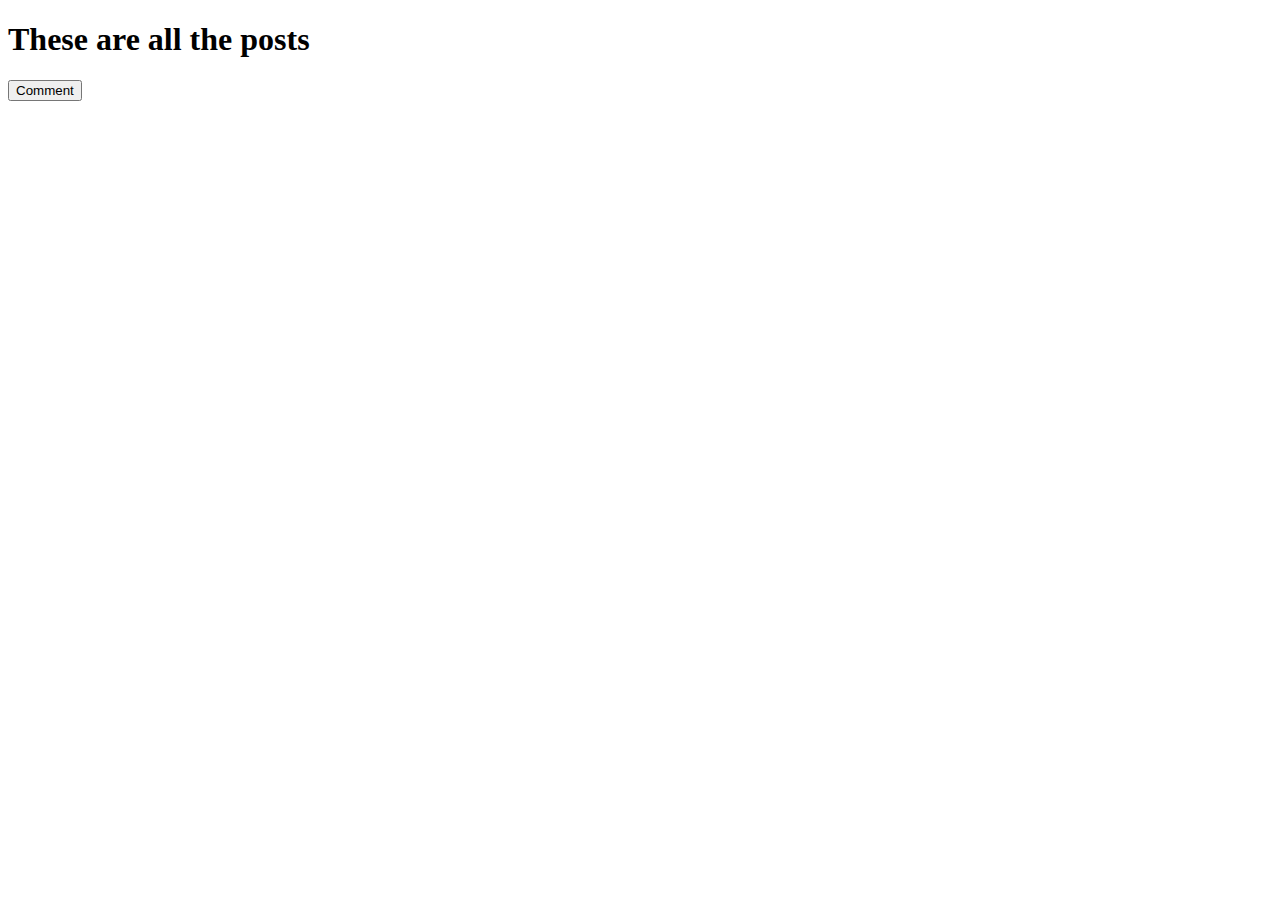
<file: src/main/resources/templates/ads/index.html>
<!DOCTYPE html>
<html lang="en" xmlns:th="http://www.thymeleaf.org">
<head th:replace="fragments/head :: head('List of all post')"></head>

<nav th:replace="fragments/navbar :: navbar"></nav>

<main class="container">
    <h1>These are all the posts</h1>

    <div th:each="post : ${posts}">
        <h2 th:text="${post.title}"></h2>
        <p th:text="${post.body}"></p>
        <button class="btn btn-primary">Comment</button>
    </div>

</main>

<footer th:replace="fragments/footer :: footer"></footer>

<script th:replace="fragments/scripts :: scripts"></script>

</html>
</file>
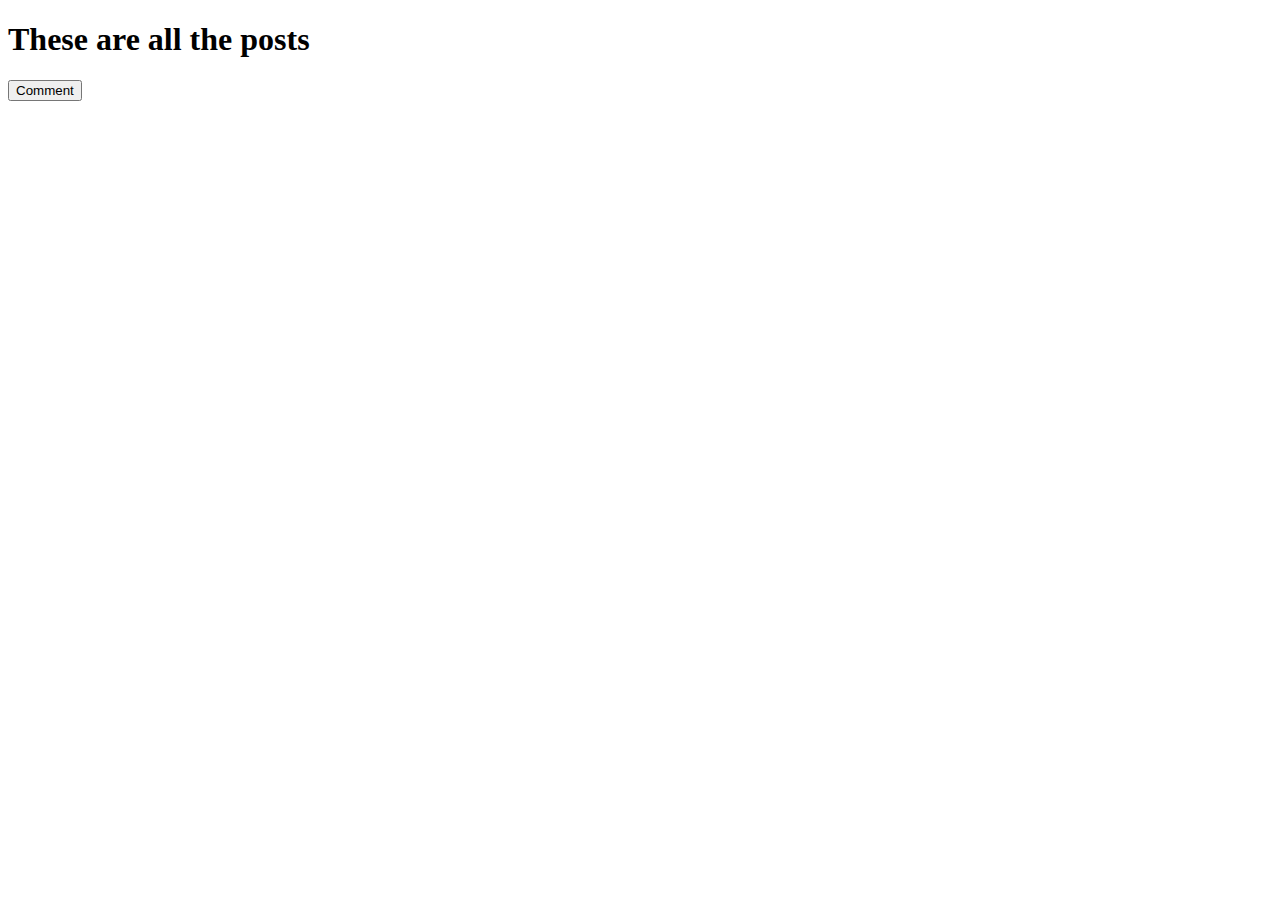
<file: src/main/resources/templates/posts/index.html>
<!DOCTYPE html>
<html lang="en" xmlns:th="http://www.w3.org/1999/xhtml">
<head th:replace="fragments/head :: head('List of all post')"></head>
<description class="container">
    <h1>These are all the posts</h1>

    <div th:each="post : ${posts}">
        <h2 th:text="${post.title}"></h2>
        <p th:text="${post.description}"></p>
        <button class="btn btn-primary">Comment</button>
    </div>

    <script th:replace="fragments/scripts :: scripts"></script>
</description>
</html>
</file>
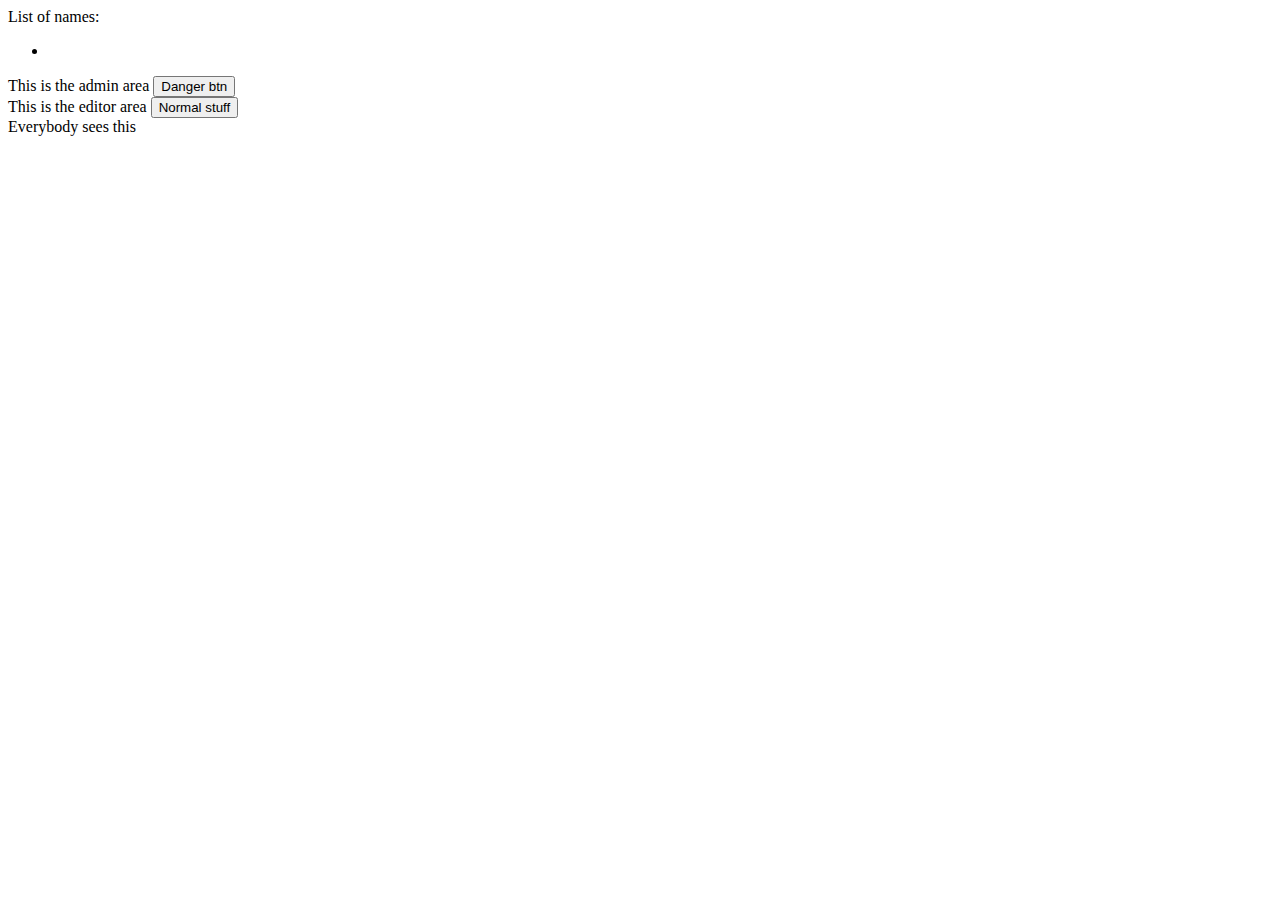
<file: src/main/resources/templates/lists.html>
<!DOCTYPE html>
<html lang="en" xmlns:th="http://www.thymeleaf.org">
<head>
    <div th:replace="fragments/many-fragments :: headerBasics"></div>
    <div th:replace="fragments/many-fragments :: someCSS"></div>
</head>
<description>

    List of names:

    <ul th:if="false">
        <li th:each="name : ${listOfNames}" th:text="${name}"></li>
    </ul>

    <div th:if="${role == 'admin'}">
        This is the admin area
        <button>Danger btn</button>
    </div>

    <div th:if="${role == 'editor'}">
        This is the editor area
        <button>Normal stuff</button>
    </div>

    <div>
        Everybody sees this
    </div>

    <input id="myHiddenData" type="hidden" th:value="${listOfNames}" />


    <div th:replace="fragments/header :: myLinks"></div>

</description>
</html>
</file>
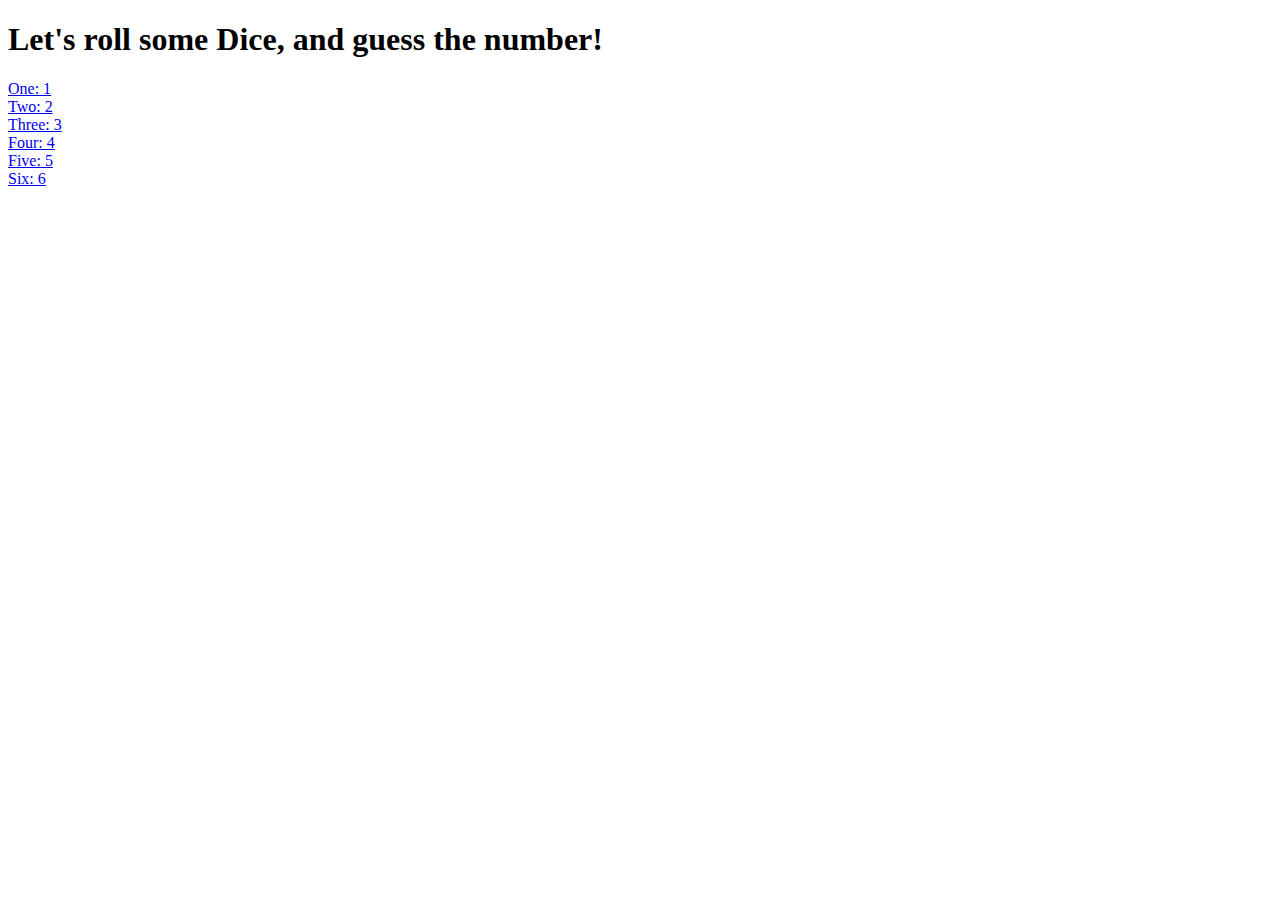
<file: src/main/resources/templates/roll-dice.html>
<!DOCTYPE html>
<html lang="en" xmlns:th="http://www.thymeleaf.org">
<head th:replace="fragments/head :: head('Roll Dice')">
    <meta charset="UTF-8"/>
    <title>Roll Dice</title>
 </head>
<description>


    <h1> Let's roll some Dice, and guess the number!</h1>

    <a href="/roll-dice/1">One: 1</a><br />
    <a href="/roll-dice/2">Two: 2</a><br />
    <a href="/roll-dice/3">Three: 3</a><br />
    <a href="/roll-dice/4">Four: 4</a><br />
    <a href="/roll-dice/5">Five: 5</a><br />
    <a href="/roll-dice/6">Six: 6</a><br />

    <script th:replace="fragments/scripts :: scripts"></script>

</description>

 </html>
</file>
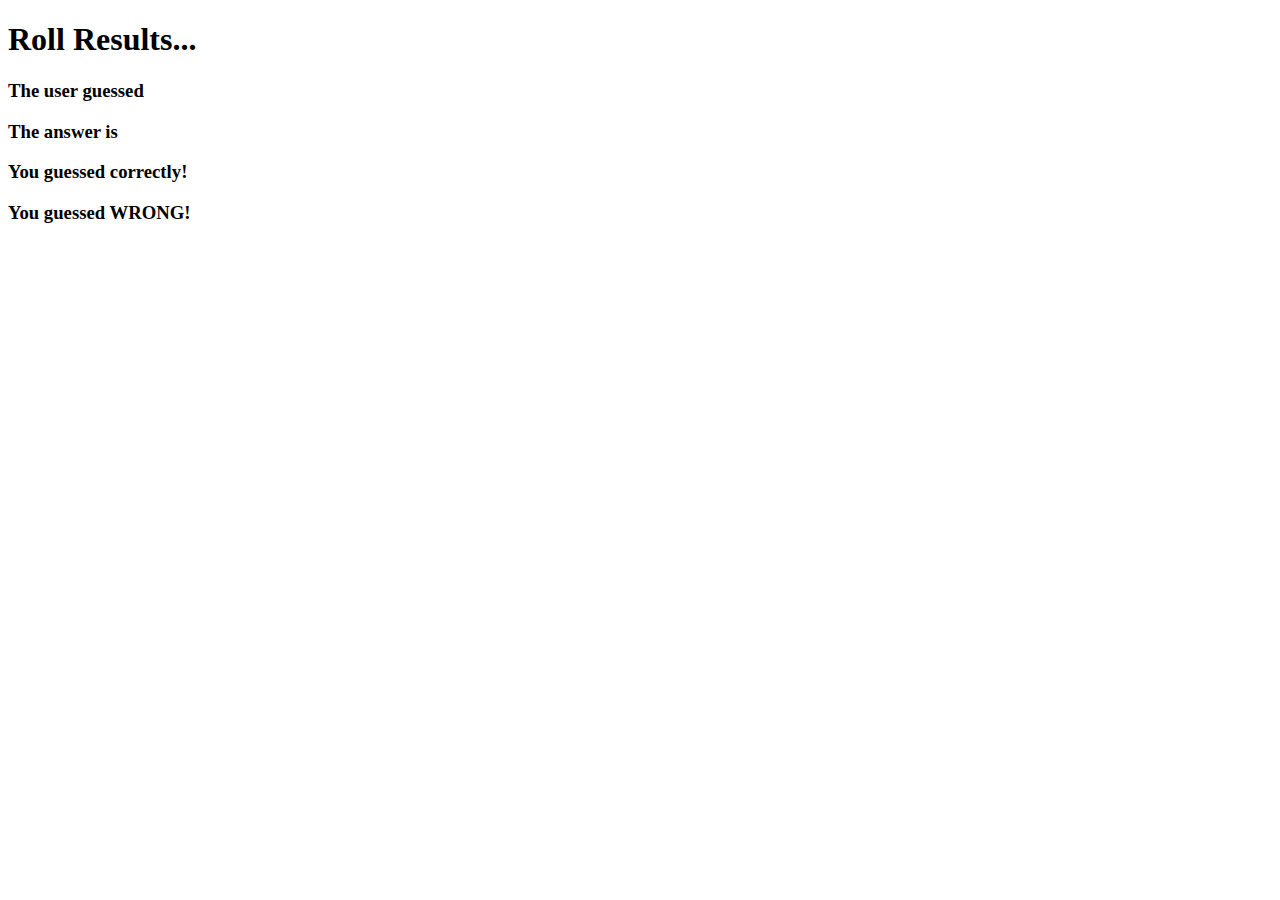
<file: src/main/resources/templates/roll-results.html>
<!DOCTYPE html>
<html lang="en" xmlns:th="http://www.thymeleaf.org">
<head>
    <meta charset="UTF-8" />
    <title>Title</title>
</head>
<description>

    <h1>Roll Results...</h1>


    <h3>The user guessed <span th:text="${userGuess}"></span></h3>
    <h3>The answer is <span th:text="${answer}"></span></h3>
    <h3 th:if="${userGuess == answer}">You guessed correctly!</h3>
    <h3 th:if="${userGuess != answer}">You guessed WRONG!</h3>

</description>
</html>
</file>
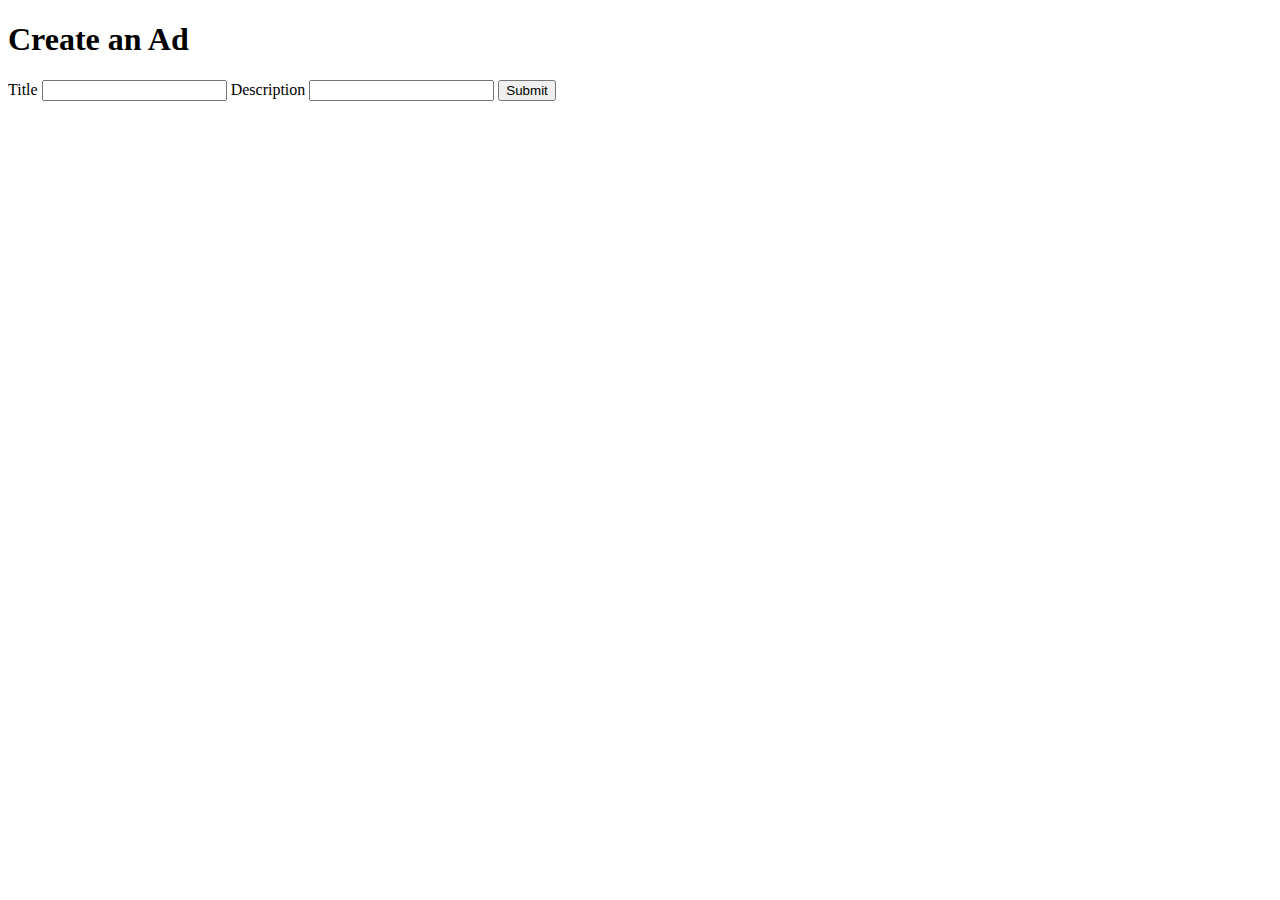
<file: src/main/resources/templates/ads/create.html>
<!DOCTYPE html>
<html lang="en" xmlns:th="http://www.thymeleaf.org">
<head th:replace="fragments/head :: head('List of all the ads')"></head>
<description class="container">
    <h1>Create an Ad</h1>

    <form th:action="'/ads/save'" th:method="post" th:object="${ad}">
        <label for="">Title</label>
        <input type="text" th:field="*{title}" />
        <label for="">Description</label>
        <input type="text" th:field="*{description}" />
        <button class="btn btn-primary">Submit</button>
    </form>

    <script th:replace="fragments/scripts :: scripts"></script>
</description>
</html>
</file>
